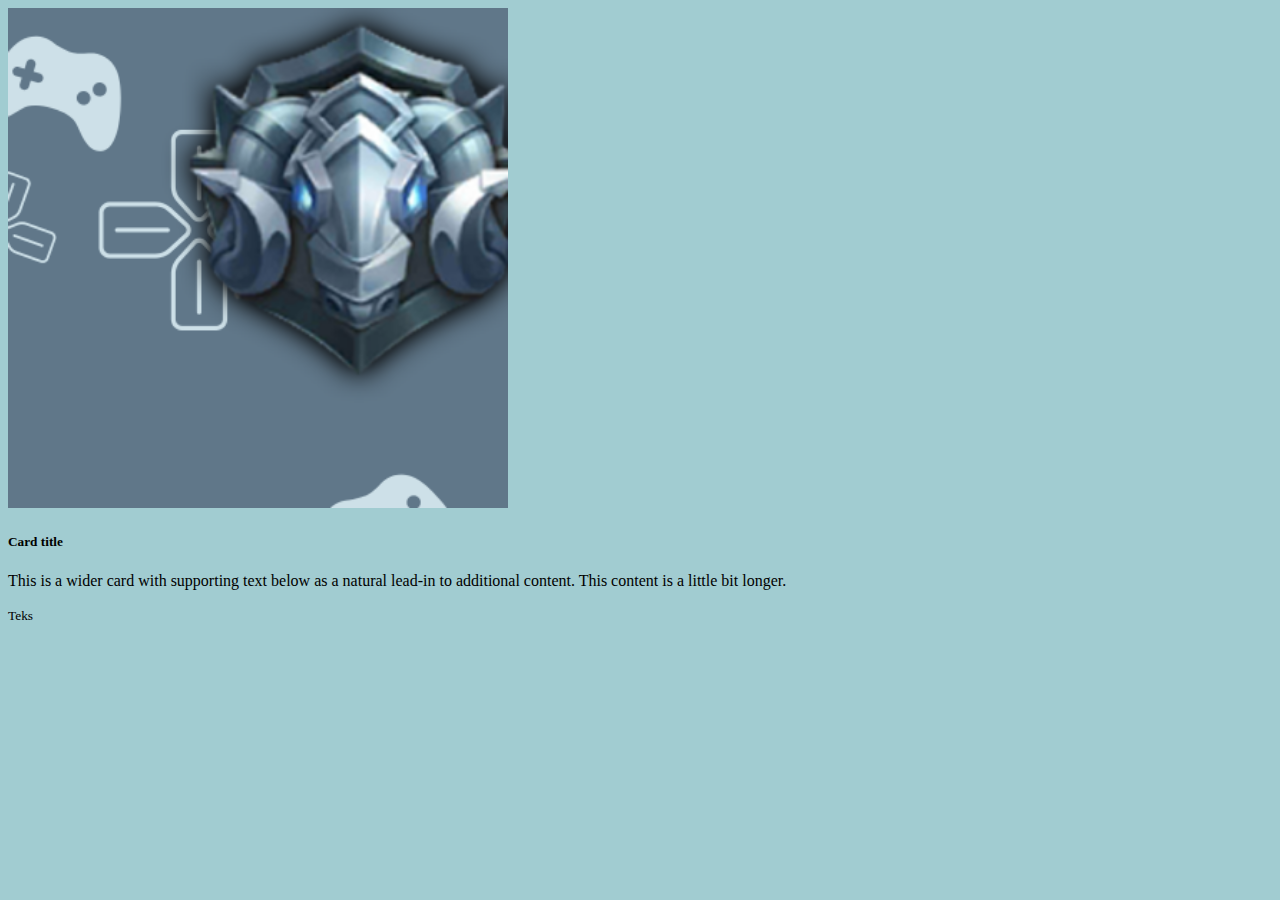
<file: elite.html>
<!DOCTYPE html>
<html lang="en">
  <head>
    <meta charset="UTF-8" />
    <meta name="viewport" content="width=device-width, initial-scale=1.0" />
    <title>Document</title>
    <link rel="stylesheet" href="index.html" />
    <link rel="stylesheet" href="detail.css" />
    <link
      href="https://cdn.jsdelivr.net/npm/bootstrap@5.3.0/dist/css/bootstrap.min.css"
      rel="stylesheet"
      integrity="sha384-9ndCyUaIbzAi2FUVXJi0CjmCapSmO7SnpJef0486qhLnuZ2cdeRhO02iuK6FUUVM"
      crossorigin="anonymous"
    />
    <!-- g foont -->
    <link rel="preconnect" href="https://fonts.googleapis.com" />
    <link rel="preconnect" href="https://fonts.gstatic.com" crossorigin />
    <link
      href="https://fonts.googleapis.com/css2?family=VT323&display=swap"
      rel="stylesheet"
    />
    <!-- akhir g font -->
    <!-- bootsrap icon -->
    <link
      rel="stylesheet"
      href="https://cdn.jsdelivr.net/npm/bootstrap-icons@1.10.5/font/bootstrap-icons.css"
    />
    <!-- akhir bootsrap -->
  </head>
  <body style="background-color: #a1ccd1">
    <section id="elite">
      <div class="card mb-3">
        <img src="/gambar/elite.png" class="card-img-top" alt="elite" />
        <div class="card-body">
          <h5 class="card-title">Card title</h5>
          <p class="card-text">
            This is a wider card with supporting text below as a natural lead-in
            to additional content. This content is a little bit longer.
          </p>
          <p class="card-text">
            <small class="text-body-secondary">Teks</small>
          </p>
        </div>
      </div>
    </section>

    <script
      src="https://cdn.jsdelivr.net/npm/bootstrap@5.3.0/dist/js/bootstrap.bundle.min.js"
      integrity="sha384-geWF76RCwLtnZ8qwWowPQNguL3RmwHVBC9FhGdlKrxdiJJigb/j/68SIy3Te4Bkz"
      crossorigin="anonymous"
    ></script>
  </body>
</html>
</file>
<file: detail.css>
.card img {
  height: 500px;
}
</file>
